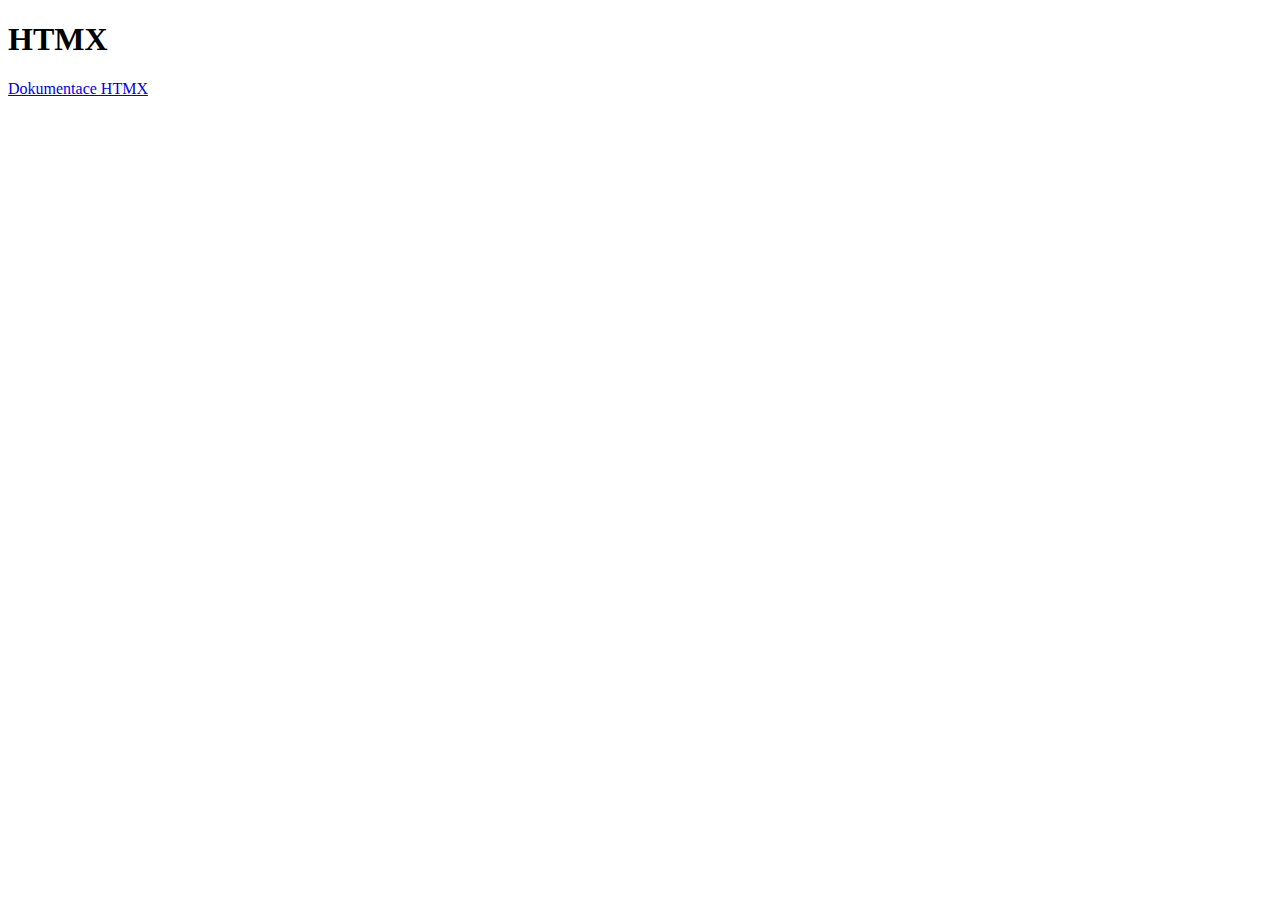
<file: htmx/index.html>
<!DOCTYPE html>
<html lang="en">
<head>
    <meta charset="UTF-8">
    <meta name="viewport" content="width=device-width, initial-scale=1.0">
    <title>JavaScript Game</title>
</head>
<body>
    <h1>HTMX</h1>
    <a href="https://htmx.org/docs/" target="_blank">Dokumentace HTMX</a>
</body>
</html>
</file>
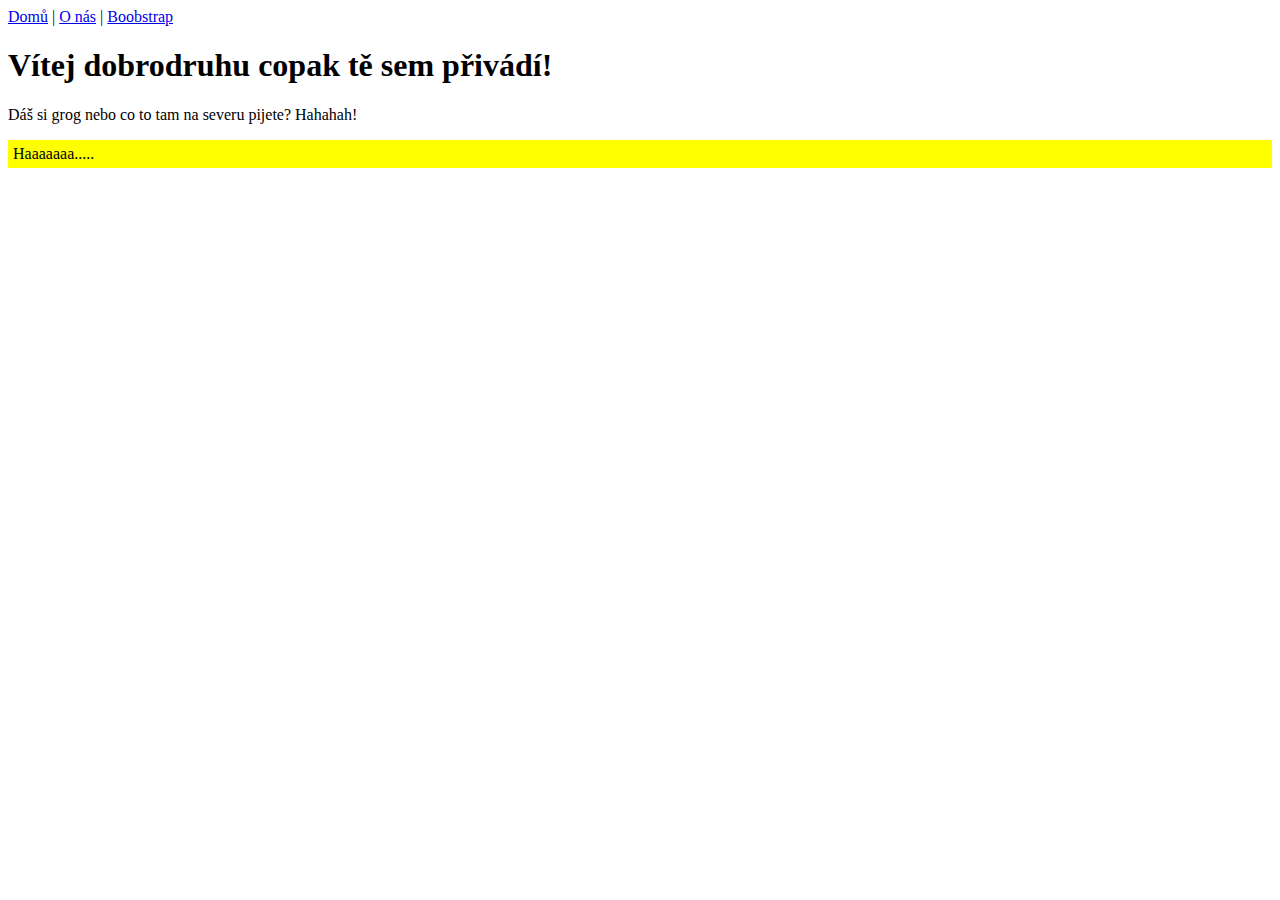
<file: prvni_web/indexable.html>
<!doctype html>
<html lang="cs">
<head>
  <meta charset="utf-8">
  <title>Domů</title>
  <link rel="stylesheet" href="style.css">
</head>
<body>

  <nav>
    <a class="active" href="index.html">Domů</a> |
    <a href="o_nas.html">O nás</a> |
    <a href="bootstrap.html">Boobstrap</a>
  </nav>

  <h1>Vítej dobrodruhu copak tě sem přivádí!</h1>
  <p>Dáš si grog nebo co to tam na severu pijete? Hahahah!</p>

  <p style="background-color: yellow; padding: 5px;">Haaaaaaa.....</p>

</body>
</html>
</file>
<file: prvni_web/style.css>

</file>
